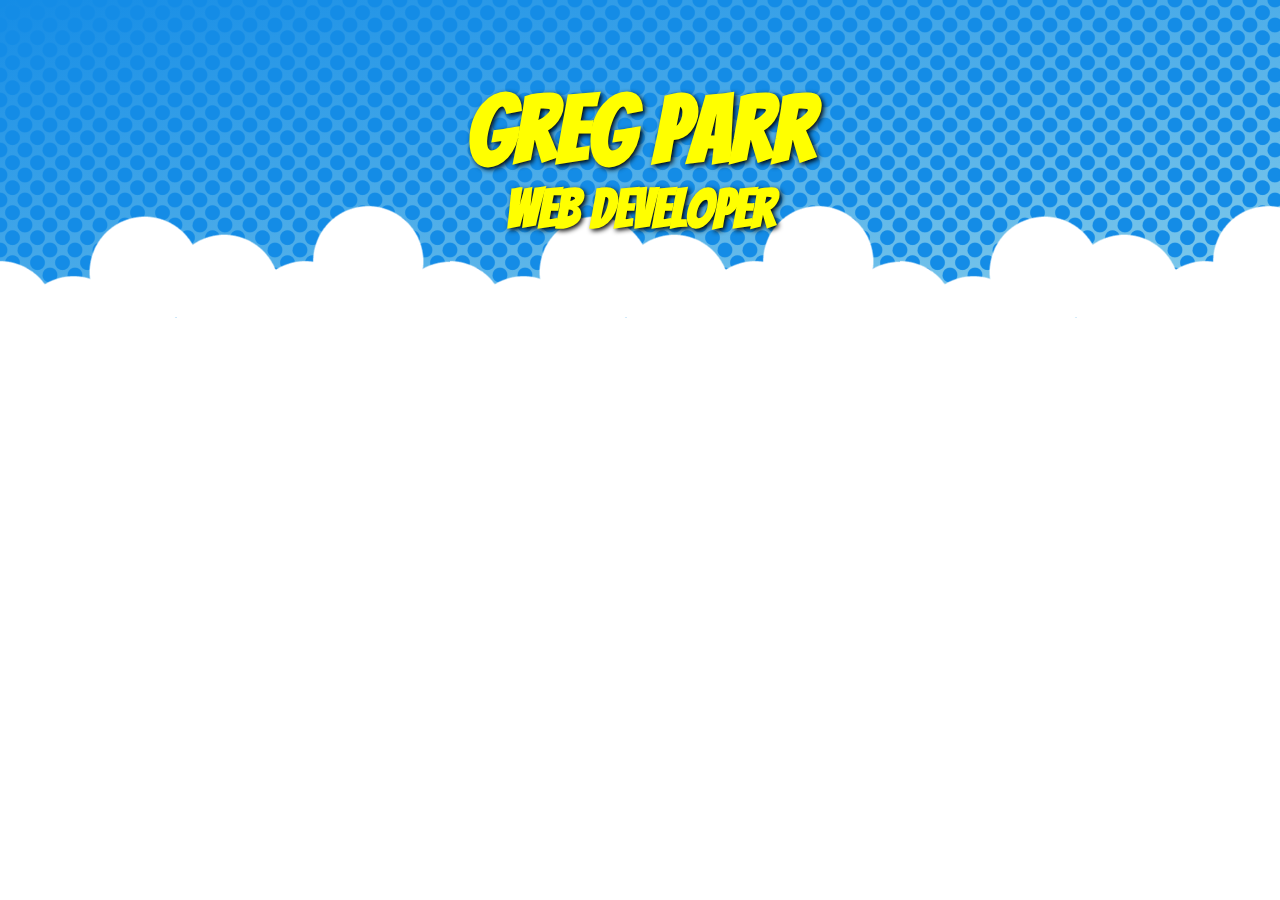
<file: index.html>
<!doctype html><html lang="en"><head><meta charset="utf-8"><title>Portfolio</title><base href="https://geejay81.github.io/portfolio/"><meta name="viewport" content="width=device-width,initial-scale=1"><link rel="icon" type="image/x-icon" href="favicon.ico"><link href="styles.f17e3eecf46271a5cdd5.bundle.css" rel="stylesheet"/></head><body><app-root></app-root><script type="text/javascript" src="inline.1e4ccb45ab47b9071c18.bundle.js"></script><script type="text/javascript" src="polyfills.900aaf0d520c2ec873a7.bundle.js"></script><script type="text/javascript" src="vendor.e1e4e2c0f50b16d7baad.bundle.js"></script><script type="text/javascript" src="main.ccc57b5415222b0ead3f.bundle.js"></script></body></html>
</file>
<file: styles.f17e3eecf46271a5cdd5.bundle.css>
@import url(https://fonts.googleapis.com/css?family=Bangers);@import url(https://fonts.googleapis.com/css?family=Luckiest+Guy);body,html,ol,ul{margin:0;padding:0}body,html{font-size:16px}.header-bar{text-align:center;padding:0;margin:0;background:#148ce6;background:url([data-uri]),linear-gradient(to bottom right,#148ce6,#87ceeb)}.header-padding{padding:5em 1em;background:url([data-uri]) repeat-x 0 100%;-webkit-animation:backgroundScroll 17s linear infinite;animation:backgroundScroll 17s linear infinite}.main-content{text-align:center}h1{font-size:94px}h1,h2{margin:0;font-family:Bangers,Helvetica,sans-serif;color:#ff4432;text-align:center;font-family:Bangers,cursive;color:#ff0;text-shadow:2px 2px 5px #000;cursor:default}h2{font-size:54px}.pulse{-webkit-animation:pulse ease-in 1s infinite;animation:pulse ease-in 1s infinite}@-webkit-keyframes pulse{0%{font-size:94px}50%{font-size:100px}to{font-size:94px}}@keyframes pulse{0%{font-size:94px}50%{font-size:100px}to{font-size:94px}}@-webkit-keyframes backgroundScroll{0%{background-position:0 bottom}to{background-position:-450px bottom}}@keyframes backgroundScroll{0%{background-position:0 bottom}to{background-position:-450px bottom}}
</file>
